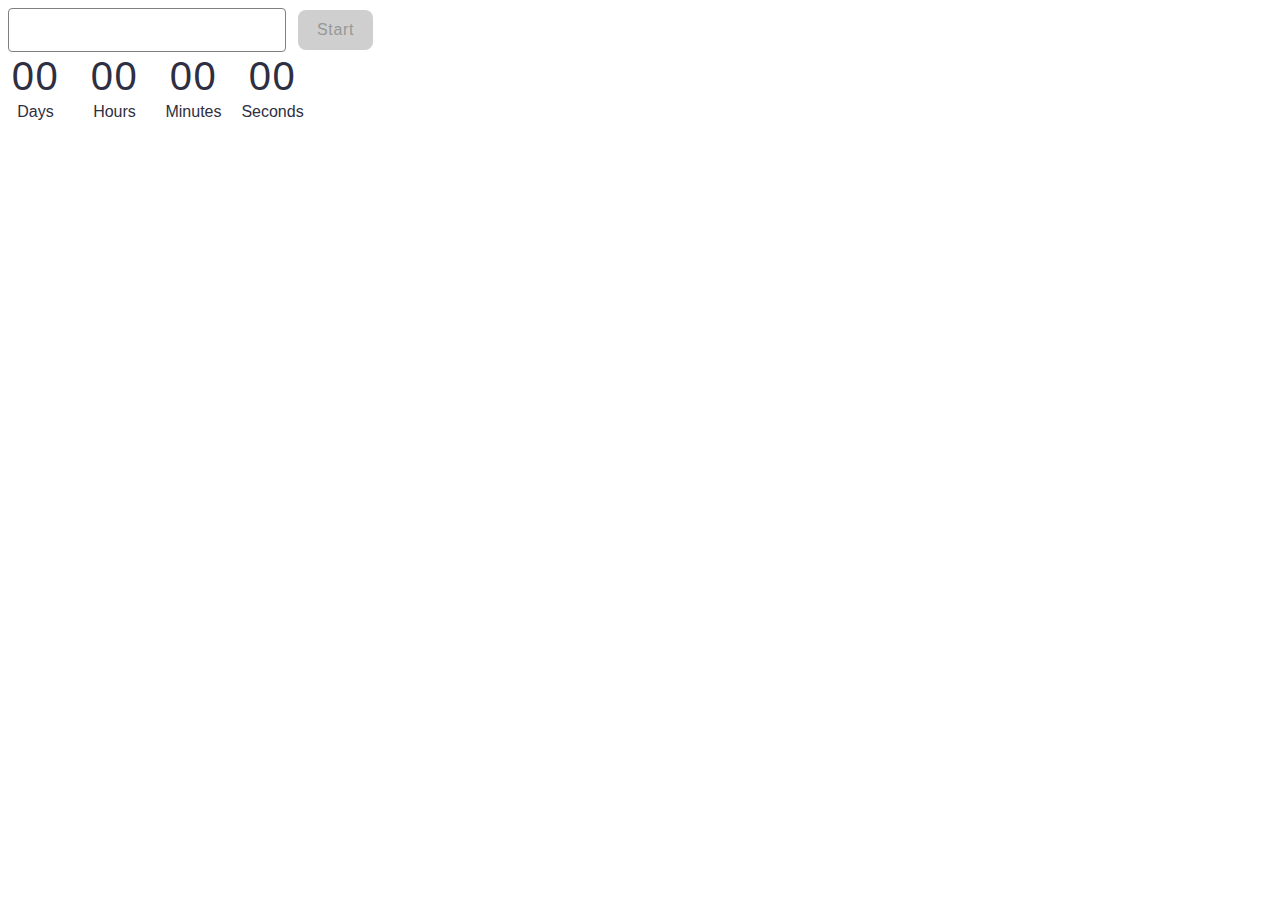
<file: src/1-timer.html>
<!DOCTYPE html>
<html lang="en">
<head>
    <meta charset="UTF-8">
    <meta name="viewport" content="width=device-width, initial-scale=1.0">
    <title>Document</title>
   <link rel="stylesheet" href="./css/1-timer.css">
</head>
<body>
    <input type="text" id="datetime-picker" />
    <button class="btn" type="button" data-start>Start</button>
    
    <div class="timer">
      <div class="field">
        <span class="value" data-days>00</span>
        <span class="label">Days</span>
      </div>
      <div class="field">
        <span class="value" data-hours>00</span>
        <span class="label">Hours</span>
      </div>
      <div class="field">
        <span class="value" data-minutes>00</span>
        <span class="label">Minutes</span>
      </div>
      <div class="field">
        <span class="value" data-seconds>00</span>
        <span class="label">Seconds</span>
      </div>
    </div>
    
    <script src="./js/1-timer.js" type="module"></script>
</body>
</html>
</file>
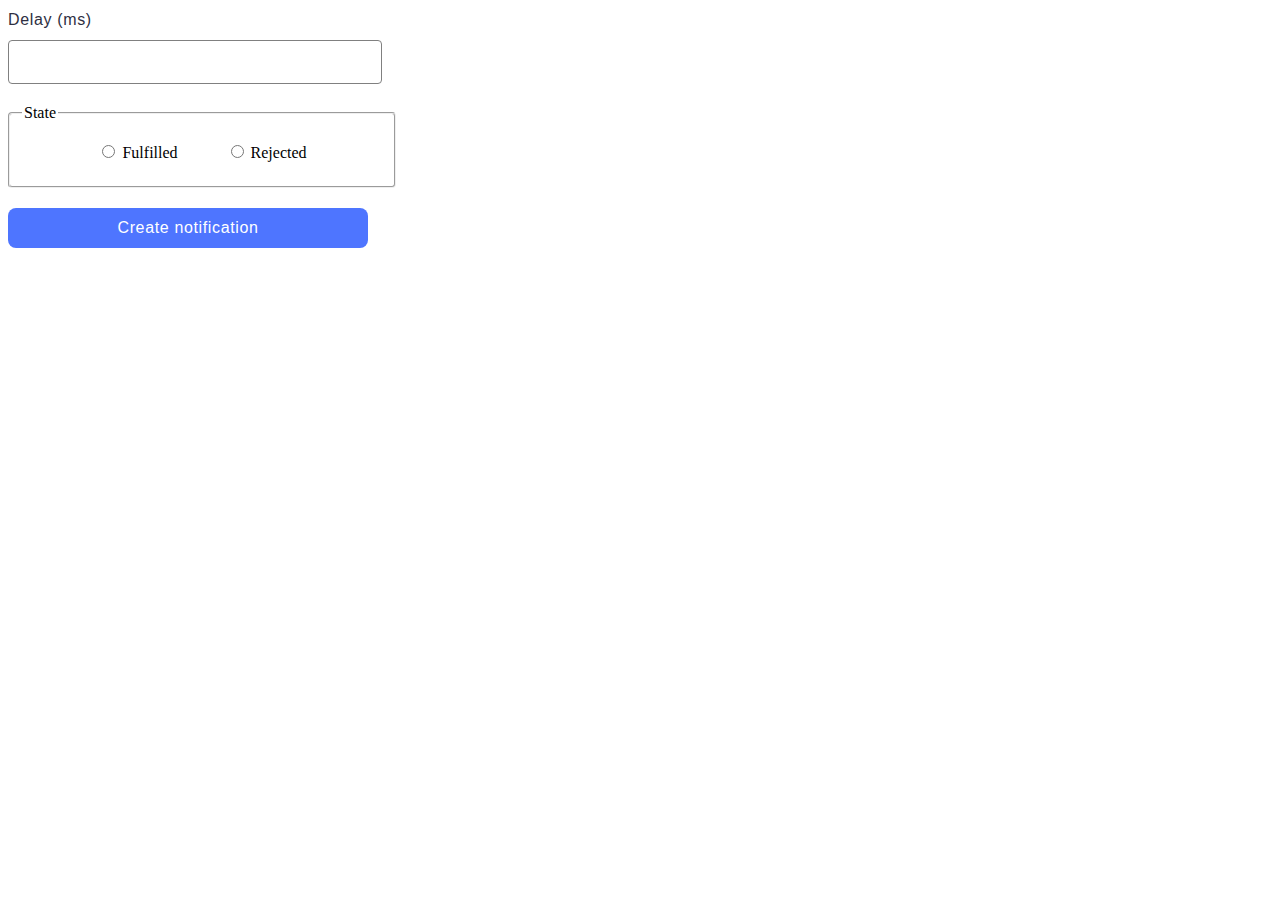
<file: src/2-snackbar.html>
<!DOCTYPE html>
<html lang="en">
<head>
    <meta charset="UTF-8">
    <meta name="viewport" content="width=device-width, initial-scale=1.0">
    <title>Document</title>
    <link rel="stylesheet" href="./css/2-snackbar.css">
</head>
<body>
    <form class="form">
        <label class="form-label">
          Delay (ms)
          <input class="input-deley" type="number" name="delay" required />
        </label>
      
        <fieldset class="fild">
          <legend>State</legend>
          <label>
            <input type="radio" name="state" value="fulfilled" required />
            Fulfilled
          </label>
          <label>
            <input type="radio" name="state" value="rejected" required />
            Rejected
          </label>
        </fieldset>
      
        <button class="btn" type="submit">Create notification</button>
      </form>

    <script src="./js/2-snackbar.js" type="module"></script>
</body>
</html>
</file>
<file: src/css/1-timer.css>
.timer{
width: 346px;
height: 72px;
display: flex;
gap: 24px;
}
.field{
    display: flex;
    flex-direction: column;
    justify-content: center;
    align-items: center;
    width: 55px;
    height: 72px;

}

.value{
font-family: "Montserrat", sans-serif;
font-weight: 400;
font-size: 40px;
line-height: 1.2;
letter-spacing: 0.04em;
color: #2e2f42;
}

.label{
font-family: "Montserrat", sans-serif;
font-weight: 400;
font-size: 16px;
line-height: 1.5;
color: #2e2f42;
}

#datetime-picker{
border-radius: 4px;
width: 272px;
height: 40px;
background: #fff;
margin-right: 8px;
border: 1px solid #808080;
}

.btn{
border-radius: 8px;
padding: 8px 16px;
width: 75px;
height: 40px;
background: #cfcfcf;
font-family: "Montserrat", sans-serif;
font-weight: 500;
font-size: 16px;
line-height: 1.5;
letter-spacing: 0.04em;
color: #989898;
border: none;
}
</file>
<file: src/css/2-snackbar.css>
.fild {
width: 360px;
height: 64px;
border-radius: 4px;
stroke-width: 1px;
stroke: #808080;
margin-left: 0;
margin-right: 0;
margin-bottom: 20px;
display: flex;
justify-content: center;
align-items: center;
gap: 48px;

}

.input-deley{
width: 360px;
height: 40px;
border-radius: 4px;
background: #fff;
border: 1px solid #808080;
padding-left: 10px;
display: block;
margin-top: 8px;
margin-bottom: 20px;
}

.form-label{
    font-family: "Montserrat", sans-serif;
    font-weight: 400;
    font-size: 16px;
    line-height: 1.5;
    letter-spacing: 0.04em;
    color: #2e2f42;  
}

.btn {
    border-radius: 8px;
    padding: 8px 16px;
    width: 360px;
    height: 40px;
    background-color: #4e75ff;
    font-family: "Montserrat", sans-serif;
font-weight: 500;
font-size: 16px;
line-height: 1.5;
letter-spacing: 0.04em;
color: #fff;
border: none;
}
</file>
